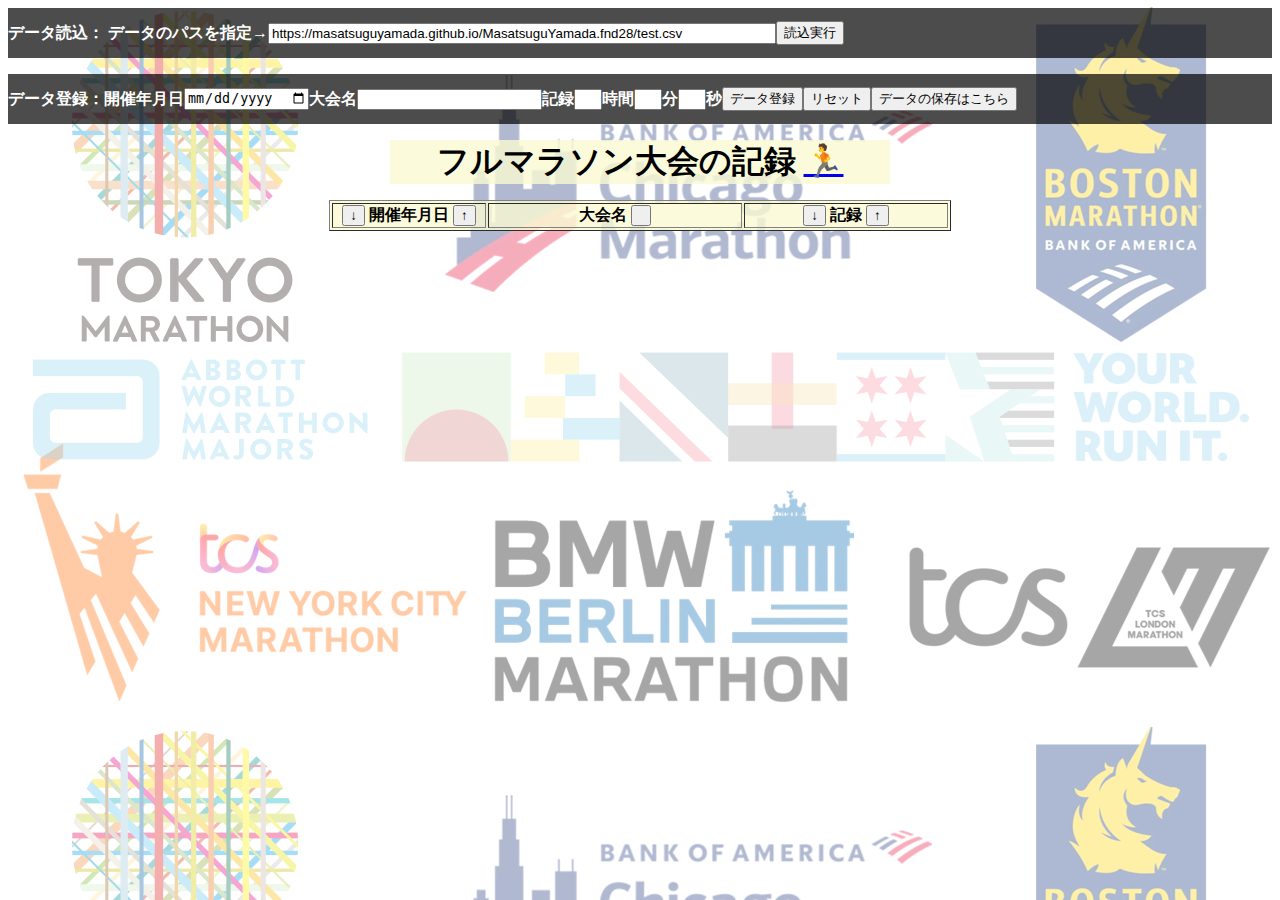
<file: index.html>
<!DOCTYPE html>
<html lang="ja">

<head>
  <meta charset="utf-8">
  <meta name="viewport" content="width=device-width, initial-scale=1, shrink-to-fit=no">
  <meta name="theme-color" content="#000000">
  <link rel="stylesheet" href="index.css">
</head>

<body background = https://masatsuguyamada.github.io/MasatsuguYamada.fnd28/backpicture.png>
    <div id="read">
      データ読込：
      データのパスを指定→
      <input id="textBox" type="text" value="https://masatsuguyamada.github.io/MasatsuguYamada.fnd28/test.csv">
      <input id="button" type = "button" value = "読込実行">
    </div>
    <p></p>
    <div id="write">
      データ登録：開催年月日
      <input type="date" id="registDate">
      大会名
      <input type="text" id="eventName">
      記録
      <input type="text" class="time" id="hour">時間
      <input type="text" class="time" id="minute">分
      <input type="text" class="time" id="second">秒
      <input type="button" value="データ登録" id="registBtn">
      <input type="button" value="リセット" id="resetBtn">
      <input type="button" value="データの保存はこちら" id="storage">
    </div>
  <p></p>
  <h1 id="title">フルマラソン大会の記録
    <a href="https://masatsuguyamada.github.io/MasatsuguYamada.fnd28/top.html">&#x1f3c3;</a>
  </h1>
  <p></p>
  <div id="data">
  </div>

  <table border="1" align="center" id="table">
    <tr>
      <th width="150"><input type="button" value="↓" id="dateSortUp">  開催年月日  <input type="button" value="↑" id="dateSortDown"></th>
      <th width="250">  大会名  <input type="button" value=" " id="eventSort"></th>
      <th width="200"><input type="button" value="↓" id="timeSortUp">  記録  <input type="button" value="↑" id="timeSortDown"></th>
    </tr>

  <script type="text/javascript" src="script.js"></script>
</body>


</html>
</file>
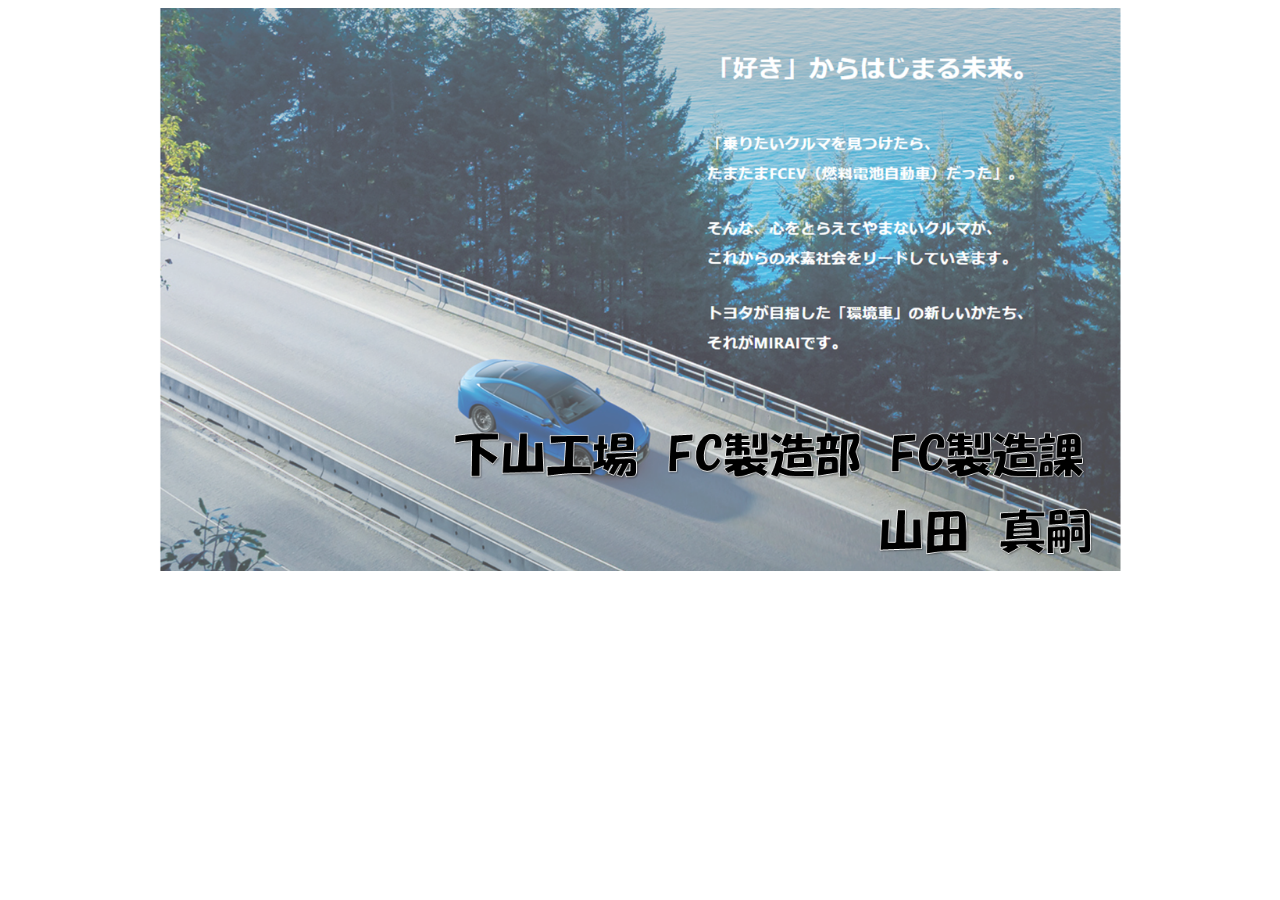
<file: top.html>
<!DOCTYPE html>
<html lang="en">
<head>
  <meta charset="UTF-8">
  <meta name="viewport" content="width=device-width, initial-scale=1.0">
  <title>トップページ</title>
</head>
<body>
    <div style="text-align: center" >
      <a href="https://masatsuguyamada.github.io/MasatsuguYamada.fnd28/">
      <img src="https://masatsuguyamada.github.io/MasatsuguYamada.fnd28/top.png" width="1000px">
      </a>
    </div>
</body>
</html>
</file>
<file: index.css>
.time{
  width: 20px;
}

#title{
  background-color: white;
  text-align:center;
  width: 500px;
  margin: 0 auto;
}

#textBox{
  width: 500px;
}

#read{
  /* background-color: lightblue; */
  color:white;
  background-color: rgba(0,0,0,0.7);
  height:50px;
  display: flex;
  align-items: center;
  font-weight: bold;
}

#write{
  color:white;
  background-color: rgba(0,0,0,0.7);
  /* background-color: lightgoldenrodyellow; */
  height:50px;
  display: flex;
  align-items: center;
  font-weight: bold;
}

#table{
  background-color: rgba(250,250,210,0.8);
}

#title{
  background-color:  rgba(250,250,210,0.8);
}
</file>
